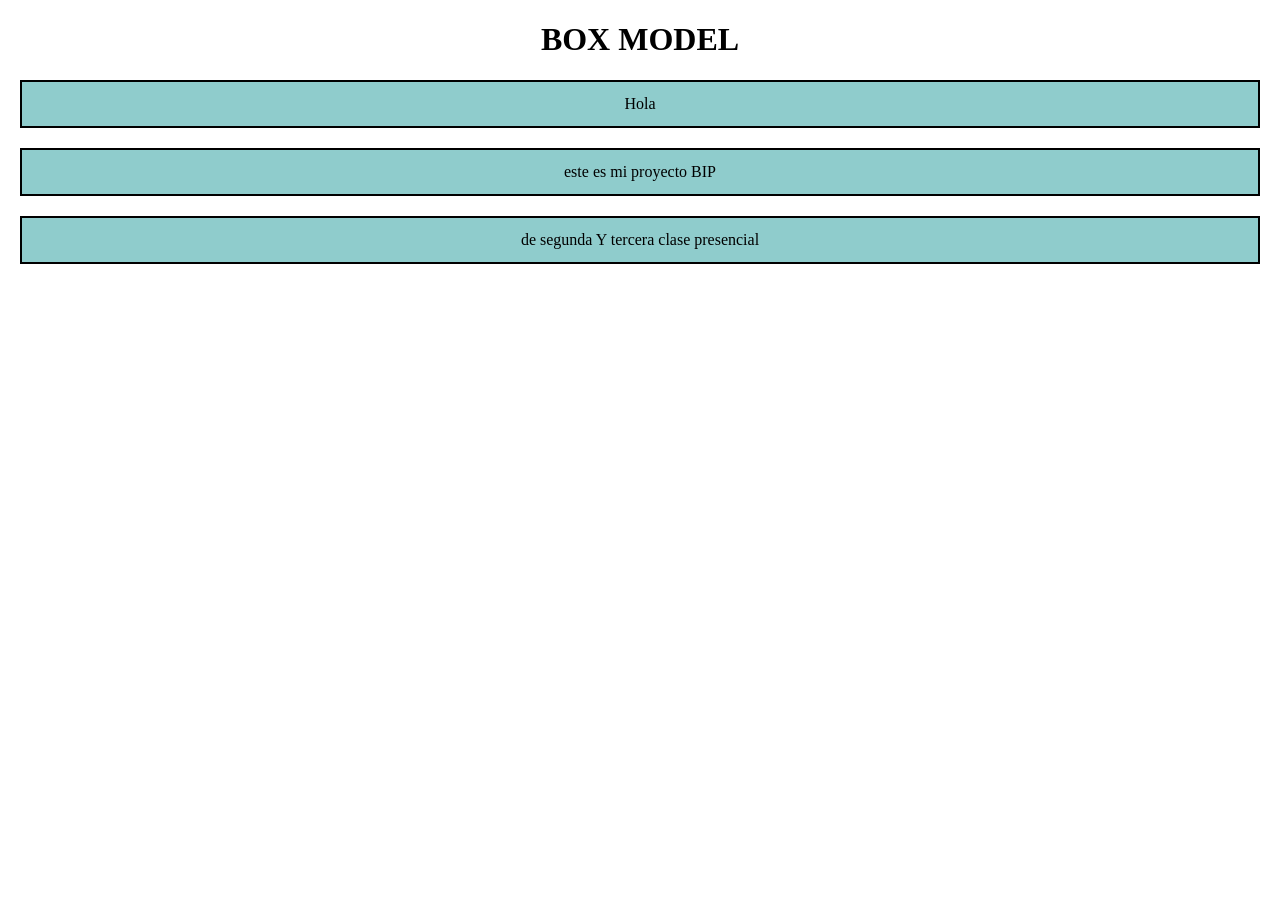
<file: Box_Model/index.html>
<!doctype html>
<html lang="en">
  <head>
    <meta charset="UTF-8" />
    <meta name="viewport" content="width=device-width, initial-scale=1.0" />
    <title>Box Model</title>
    <link rel="stylesheet" href="style.css" />
  </head>
  
  <body>
    <h1>BOX MODEL</h1>
    <p>Hola</p>
    <p>este es mi proyecto BIP</p>
    <p>de segunda Y tercera clase presencial</p>
  </body>
</html>
</file>
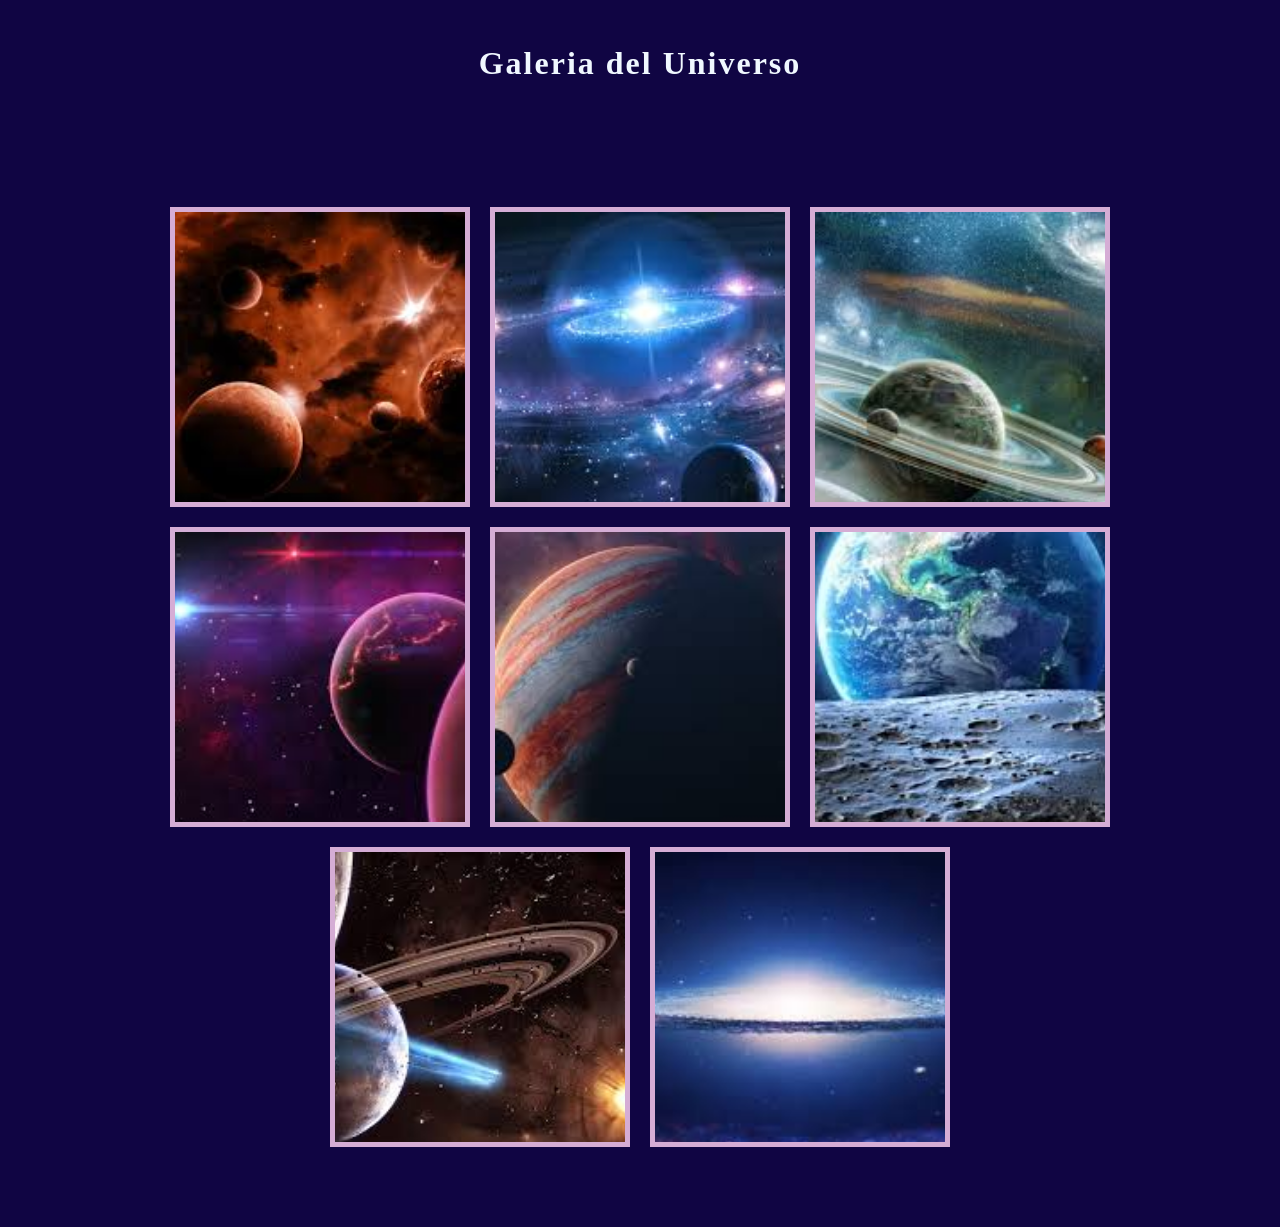
<file: Galerias/index.html>
<!DOCTYPE html>
<html lang="en">
<head>
    <meta charset="UTF-8">
    <meta name="viewport" content="width=device-width, initial-scale=1.0">
    <title>Document</title>
    <link rel="stylesheet" href="style.css">
</head>
<h1>Galeria del Universo</h1>
<body>
    <div class="contenedor">
        <div class="imagen"><img src="/Galerias/Imagenes/imagen 1.jpg" alt=""></div>
        <div class="imagen"><img src="/Galerias/Imagenes/imagen 2.jpg" alt=""></div>
        <div class="imagen"><img src="/Galerias/Imagenes/imagen 3.jpg" alt=""></div>
        <div class="imagen"><img src="/Galerias/Imagenes/imagen 4.jpg" alt=""></div>
        <div class="imagen"><img src="/Galerias/Imagenes/imagen 5.jpg" alt=""></div>
        <div class="imagen"><img src="/Galerias/Imagenes/imagen 6.jpg" alt=""></div>
        <div class="imagen"><img src="/Galerias/Imagenes/imagen 7.jpg" alt=""></div>
        <div class="imagen"><img src="/Galerias/Imagenes/imagen 8.jpg" alt=""></div>
    </div>
</body>
</html>
</file>
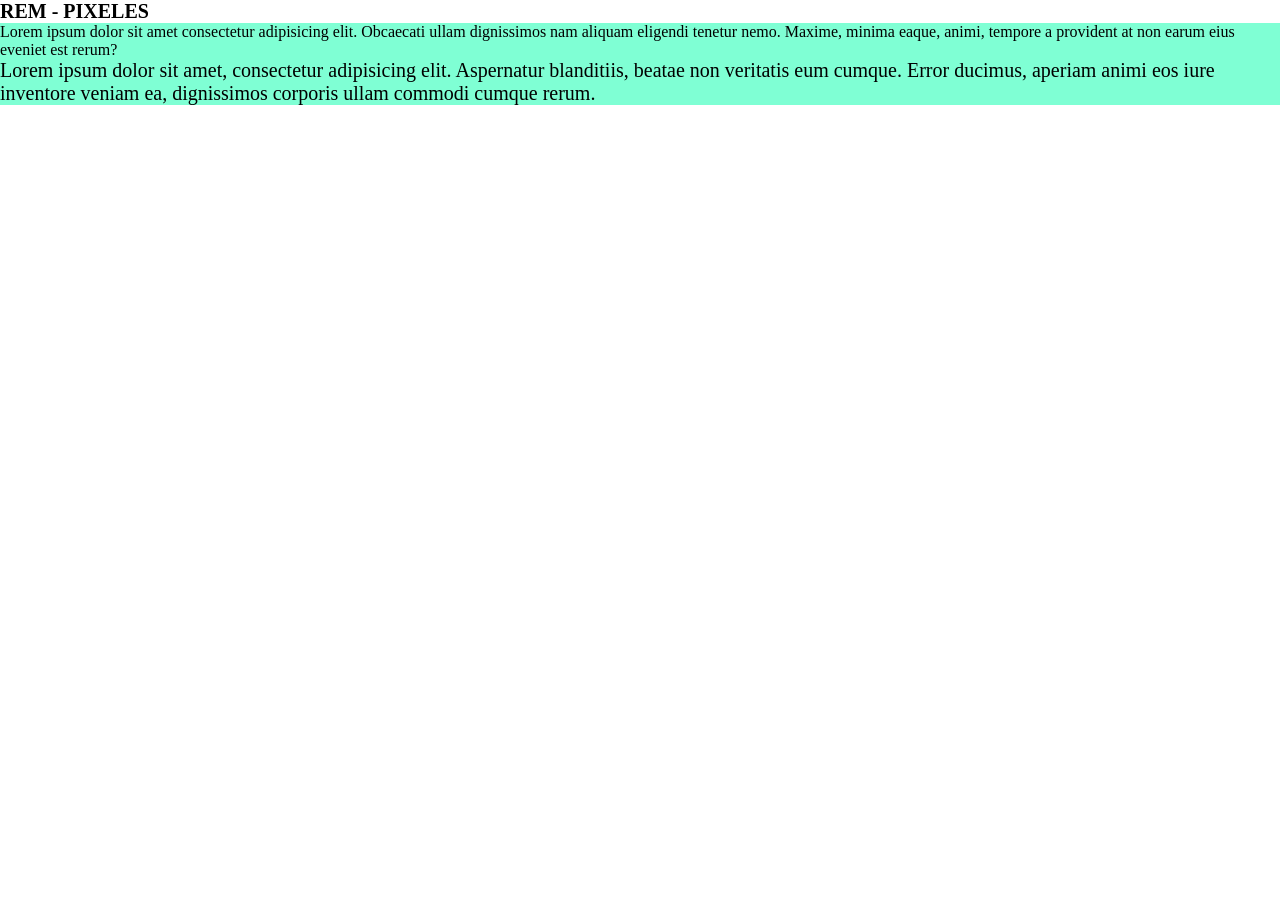
<file: Medidas/index.html>
<!DOCTYPE html>
<html lang="en">
<head>
    <meta charset="UTF-8">
    <meta name="viewport" content="width=device-width, initial-scale=1.0">
    <title>Document</title>
    <link rel="stylesheet" href="style.css">
</head>
<body>
    <h1>REM - PIXELES</h1>

    <p class="pixeles">Lorem ipsum dolor sit amet consectetur adipisicing elit. Obcaecati ullam dignissimos nam aliquam eligendi tenetur nemo. Maxime, minima eaque, animi, tempore a provident at non earum eius eveniet est rerum?</p>

    <p class="rem">Lorem ipsum dolor sit amet, consectetur adipisicing elit. Aspernatur blanditiis, beatae non veritatis eum cumque. Error ducimus, aperiam animi eos iure inventore veniam ea, dignissimos corporis ullam commodi cumque rerum.</p>
    
</body>
</html>
</file>
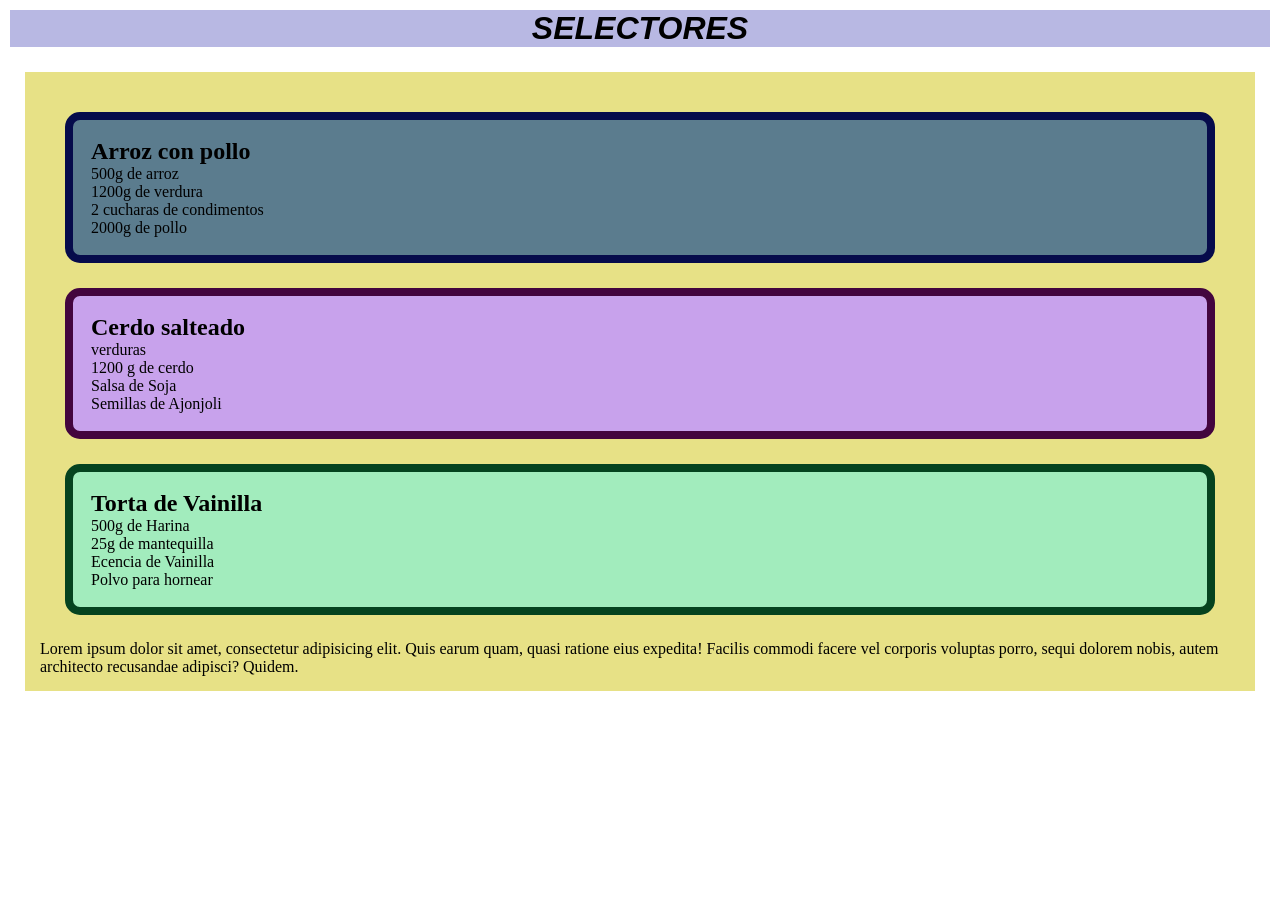
<file: Selectores/index.html>
<!doctype html>
<html lang="en">
  <head>
    <meta charset="UTF-8" />
    <meta name="viewport" content="width=device-width, initial-scale=1.0" />
    <title>Document</title>
    <link rel="stylesheet" href="style.css" />
  </head>
  <body>
    <h1>Selectores</h1>
    
    <section class="container">
        <div class="receta receta_1">
      <h2 class="sub_titule">Arroz con pollo</h2>

      <ul class="lista">
        <li>500g de arroz</li>
        <li>1200g de verdura</li>
        <li>2 cucharas de condimentos</li>
        <li>2000g de pollo</li>
      </ul>
    </div>

    <div class="receta receta_2">
      <h2 class="sub_titule">Cerdo salteado</h2>

      <ul class="lista">
        <li>verduras</li>
        <li>1200 g de cerdo</li>
        <li>Salsa de Soja</li>
        <li>Semillas de Ajonjoli</li>
      </ul>
    </div>

    <div class="receta receta_3">
      <h2 class="sub_titule">Torta de Vainilla</h2>

      <ul class="lista">
        <li>500g de Harina</li>
        <li>25g de mantequilla</li>
        <li>Ecencia de Vainilla</li>
        <li>Polvo para hornear</li>
      </ul>
    </div class="receta">

      <ul class="lista">
        <li>
            Lorem ipsum dolor sit amet, consectetur adipisicing elit. Quis earum quam, quasi ratione eius expedita! Facilis commodi facere vel corporis voluptas porro, sequi dolorem nobis, autem architecto recusandae adipisci? Quidem.
        </li>
      </ul> 
    </section>
  </body>
</html>
</file>
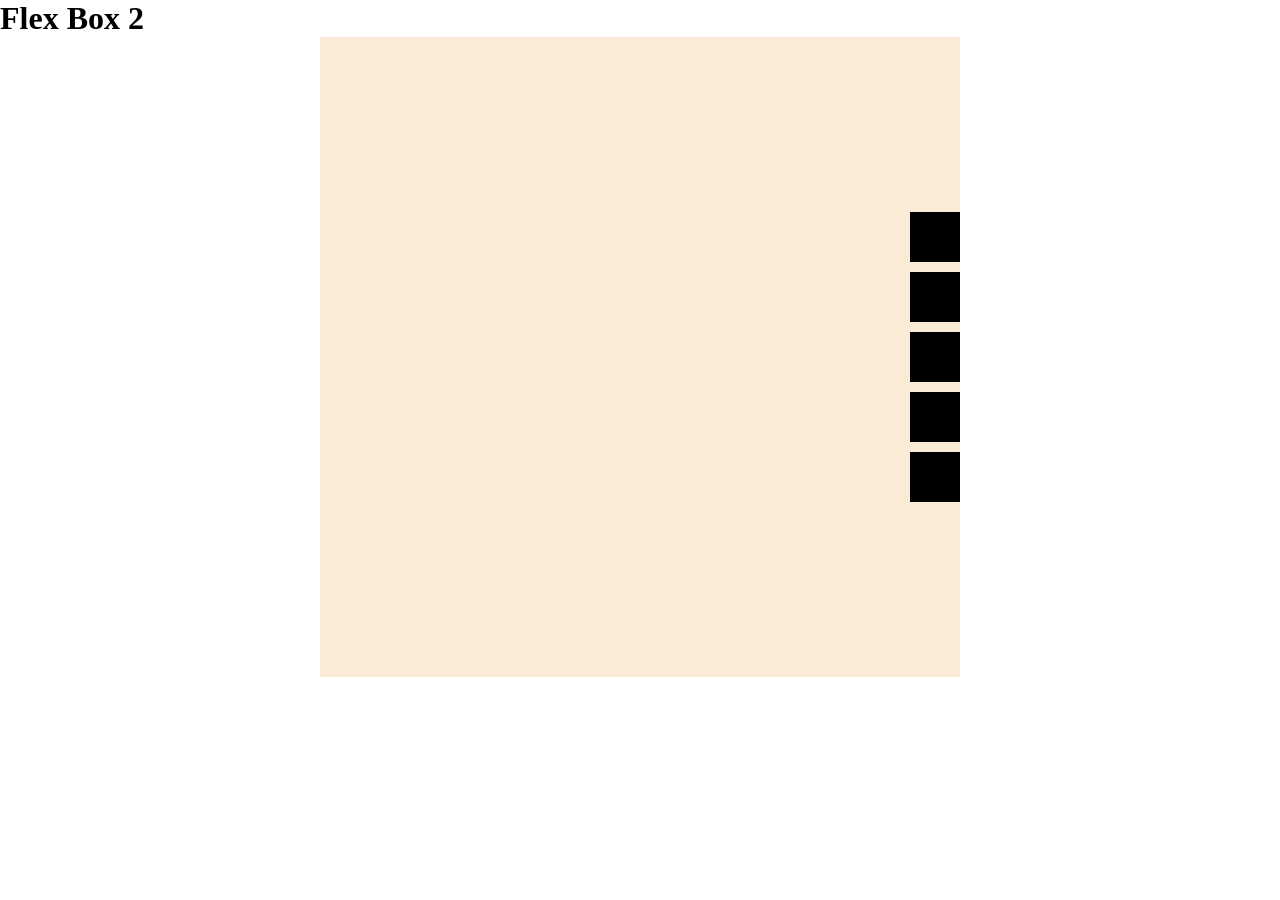
<file: Propiedades/FlexBox_2/index.html>
<!DOCTYPE html>
<html lang="en">
<head>
    <meta charset="UTF-8">
    <meta name="viewport" content="width=device-width, initial-scale=1.0">
    <title>Document</title>
    <link rel="stylesheet" href="style.css">
</head>
<body>
    <h1>Flex Box 2</h1>

    <div class="container">
        <div class="div box"></div>
        <div class="div box"></div>
        <div class="div box"></div>
        <div class="div box"></div>
        <div class="div box"></div>
    </div>
</body>
</html>
</file>
<file: Box_Model/style.css>
body {
    margin: 0;
}
h1 {
    text-align: center
    ;
}
P {
    background-color: rgb(143, 204, 204);
    border: 2px solid black;
    padding: 13px;
    text-align: center;
    /* margin: 10px 0px 15px 0px; */
    margin: 20px;

}
</file>
<file: Galerias/style.css>
* {
    margin: 0;
    padding: 0;
    box-sizing: border-box;
}

body {
    background-color: rgb(16, 5, 67);
}

h1 {
    text-align: center;
    color: aliceblue;
    padding: 45px;
    letter-spacing: 2px;
    position: relative;
    overflow: hidden;
    transition: transform 0.3s ease, color 0.3s ease;
}

h1::after {
    content: "";
    position: absolute;
    top: 0;
    left: -100%;
    width: 100%;
    height: 100%;
    
}


h1:hover {
    transform: translateY(-3px);
    color: #ffe4ff;
}

h1:hover::after {
    transform: translateX(200%);
}

.contenedor {
    display: flex;
    gap: 20px;
    flex-wrap: wrap;
    margin: 80px 80px;
    justify-content: center;
}

.imagen {
    width: 300px;
    height: 300px;
    border: 5px solid rgb(213, 173, 213);
    overflow: hidden;
}
.imagen img {
    width: 300px;
    height: 300px;
    object-fit: cover;
    transition: transform 0.4s ease, filter 0.4s ease, box-shadow 0.4s ease;
    background: linear-gradient
}

.imagen:hover img {
    transform: scale(1.08);
    filter: brightness(1.1);
    box-shadow: 0 10px 25px rgba(0, 0, 0, 0.6);
}
</file>
<file: Medidas/style.css>
* {
    margin: 0;
    padding: 0;
}
p {
    background-color: aquamarine;
}

html {
    font-size: 62.5%;
}

.pixeles{
    font-size: 16px;
}

.rem {
    font-size: 2rem;
}
</file>
<file: Selectores/style.css>
*{
    margin: 0%;
    padding: 0%;
    box-sizing: border-box;
}

h1 {
    background-color: rgb(184, 184, 227);
    text-align: center;
    text-transform: uppercase;
    font-family: Arial, Helvetica, sans-serif;
    font-style: italic;
    margin: 10px;

}
.receta {
    background-color: aquamarine;
    margin: 20px;
    padding: 15px;
    border: 2px solid green;
    border-radius: 10px;
}
ul {
    list-style: none;
}
.receta_1 {
    background-color: rgb(91, 124, 142);
    margin: 25px;
    padding: 18px;
    border: 8px solid rgb(6, 11, 75);
    border-radius: 15px;
}
.receta_2 {
    background-color: rgb(200, 162, 236);
    margin: 25px;
    padding: 18px;
    border: 8px solid rgb(67, 5, 62);
    border-radius: 15px;
}
.receta_3 {
    background-color: rgb(162, 236, 189);
    margin: 25px;
    padding: 18px;
    border: 8px solid rgb(5, 67, 31);
    border-radius: 15px;
}
.container{
    background-color: rgb(231, 225, 134);
    margin: 25px;
    padding: 15px;
}
</file>
<file: Propiedades/FlexBox_2/style.css>
* {
    margin: 0;
    padding: 0;
    box-sizing: border-box;
}

.container {
    width:  40rem;
    height: 40rem;
    display: flex;
    justify-content: center;
    background-color: antiquewhite;
    margin: 0 auto;
    gap: 10px;

    /* FLEX */

    display: flex;
    flex-direction: column;
    justify-items: end;
    align-items: end;
}

.box {
    width:  50px;
    height: 50px;
    background-color: black;
    gap: 10px;

}
</file>
